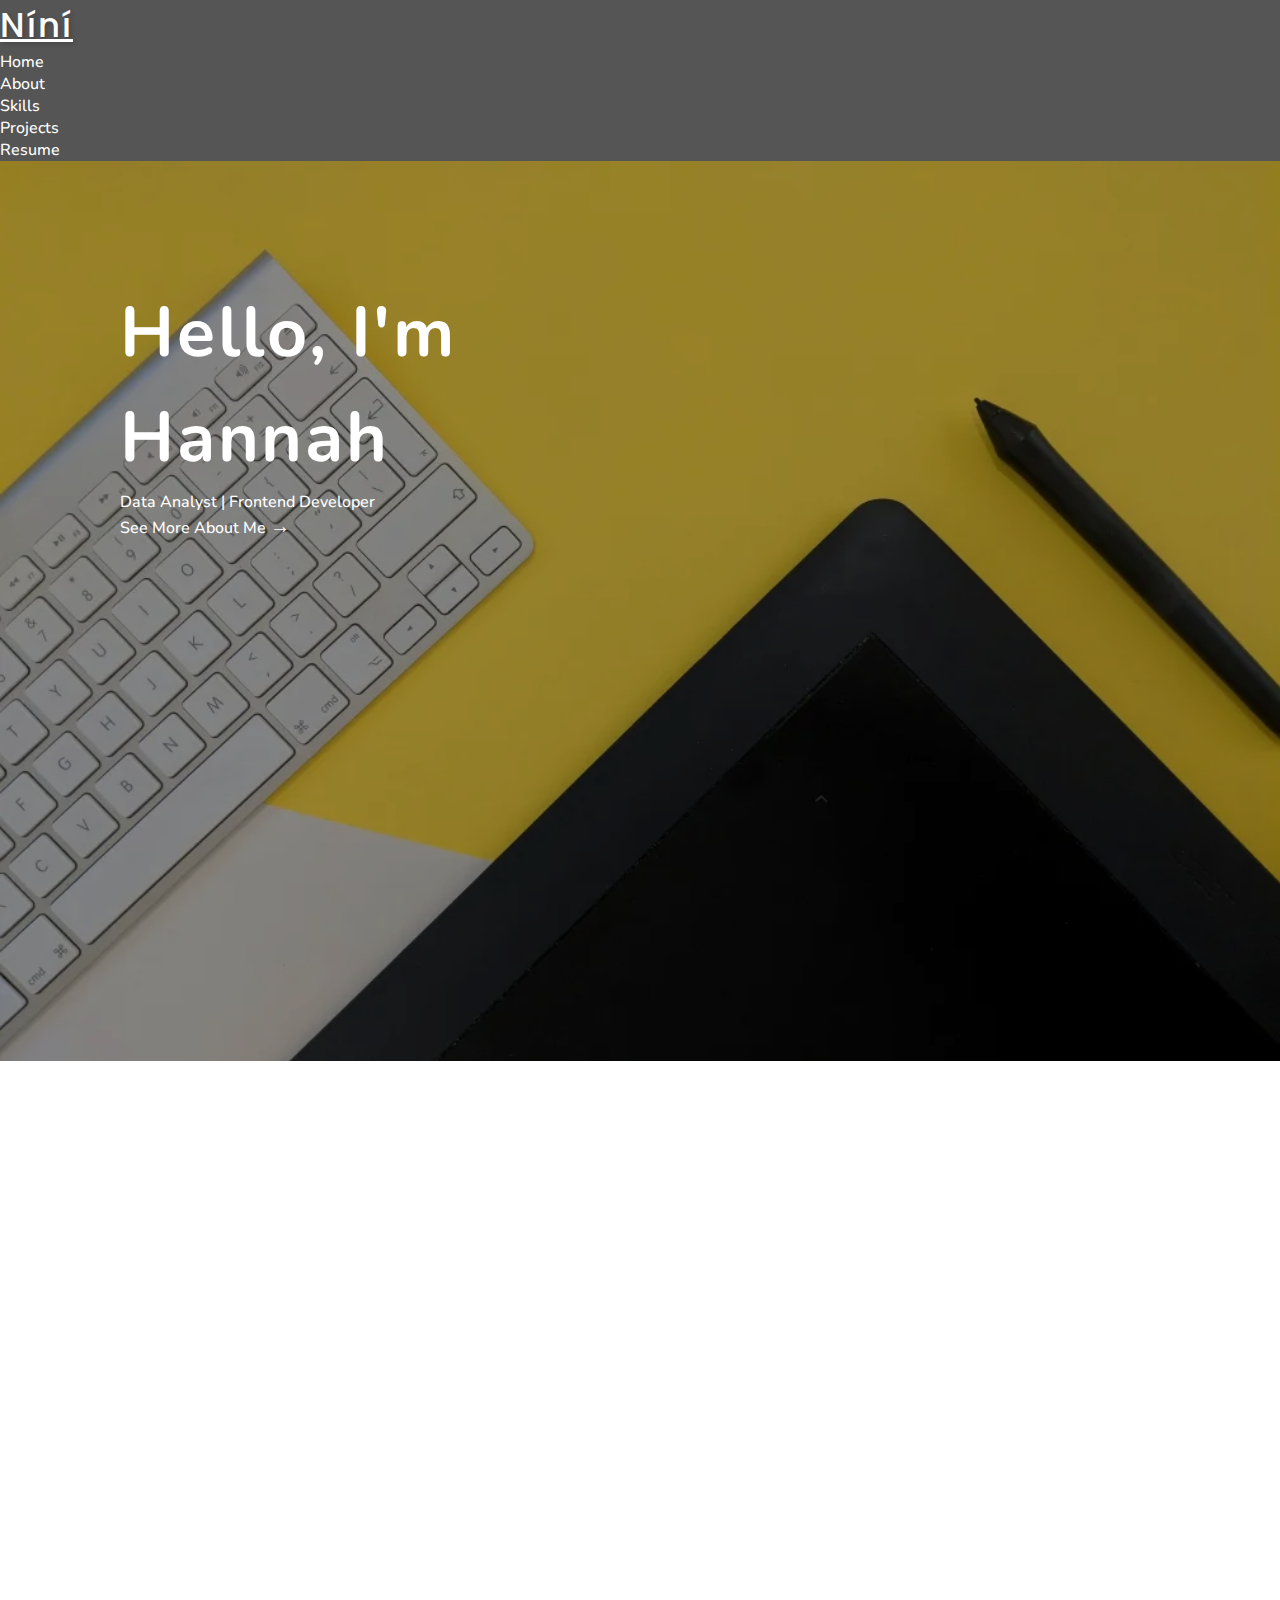
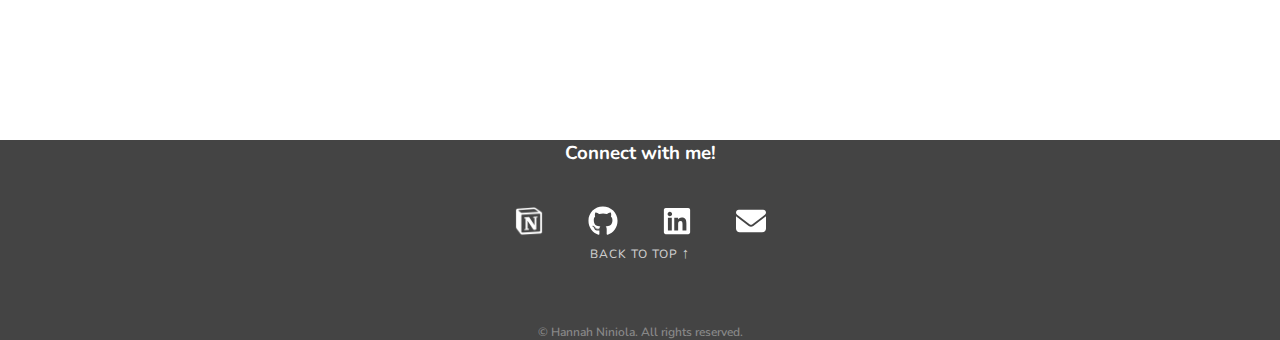
<file: index.html>
<!DOCTYPE html>
<html lang="en" id="top">
<head>
    <meta charset="UTF-8">
    <meta name="viewport" content="width=device-width, initial-scale=1.0">
    <meta name="description" content="Hannah Niniola | Data Analyst Portfolio ">
    <title>Hannah Niniola</title>
    <link rel="stylesheet" href="styles.css">
    <link rel="icon" type="image/png" href="user1.png">
    <link rel="preconnect" href="https://fonts.googleapis.com">
    <link rel="preconnect" href="https://fonts.gstatic.com" crossorigin>
    <link href="https://fonts.googleapis.com/css2?family=Nunito:ital,wght@400;700&display=swap" rel="stylesheet">
    <link href="https://cdn.jsdelivr.net/npm/bootstrap@5.3.5/dist/css/bootstrap.min.css" rel="stylesheet" integrity="sha384-SgOJa3DmI69IUzQ2PVdRZhwQ+dy64/BUtbMJw1MZ8t5HZApcHrRKUc4W0kG879m7" crossorigin="anonymous">
    <link href="https://fonts.googleapis.com/css2?family=Poppins&display=swap" rel="stylesheet">
    <link rel="stylesheet" href="https://cdn.jsdelivr.net/npm/bootstrap-icons@1.13.1/font/bootstrap-icons.min.css">
</head>

<body>

  <nav class="navbar navbar-expand-lg sticky-top" id="navbar">
    <div class="container">
      <a href="index.html" class="navbar-brand fs-2 my-1 " id = "brand-name" target="_self" >Níní</a>
      <button class="navbar-toggler" type="button" data-bs-toggle="collapse" data-bs-target="#navbarNav">
        <span class="navbar-toggler-icon"></span>
      </button>
      <div class="collapse navbar-collapse justify-content-end" id="navbarNav">
        <ul class="navbar-nav ms-auto fs-6 pt-2 " >
          <li class="nav-item"><a class="nav-link mx-2" href="#home">Home</a></li>
          <li class="nav-item"><a class="nav-link mx-2" href="about.html">About</a></li>
          <li class="nav-item"><a class="nav-link mx-2" href="#skills">Skills</a></li>
          <li class="nav-item"><a class="nav-link mx-2" href="#projects">Projects</a></li>
          <li class="nav-item"><a class="nav-link mx-2 resume" href="https://docsend.com/v/xrwz3/my_cv"  target="_blank" rel="noopener noreferrer">Resume</a></li>
        </ul>
      </div>
    </div>
  </nav>

  <header id = "home" class="scroll-section main-header mb-5">
  <div class = "hero-content">
    <h1 class="texts-start ">Hello, I'm<br> Hannah</h1>
    <p class="info pt-2">Data Analyst | Frontend Developer </p>
    <a class="icon-link  pt-5" id="about" href="about.html" target="_self">See More About Me <span class="arrow-right" style= "font-size: 20px;">&#8594;</span></a> 
  </div>
    
   <div class="overlay"></div> 
  </header>

  <main>
    <section id="skills" class="scroll-section container-fluid py-5 fade-in-on-scroll">
      <div class="row text-center mb-5">
        <h3 class=" heading-underline  mb-2">Skills</h3>
      </div>
      <div class=" skills-card row text-center justify-content-center fade-in-on-scroll">
        <div class="card mx-3 mb-3  shadow  d-flex flex-column align-items-center" style="width: 11rem;">
          <img src ="python-logo.png" alt="Python" class="mt-5" style="height: 50px;">
          <h5 class="mt-4">Statistical Programming</h5>
          <p class="text mt-3">Python</p>
        </div>  
        <div class="card mx-3 mb-3 shadow d-flex flex-column align-items-center" style="width: 11rem;" >
          <img src="powerbi.png" alt="Power BI" class="mt-5" style="height: 50px;">
          <h5 class="mt-4">Data Visualization</h5>
          <p class="text mt-3">Power BI</p>
        </div>  
        <div class="card mx-3 mb-3 shadow  d-flex flex-column align-items-center" style="width: 11rem;">
          <div class="d-flex justify-content-center gap-1">
            <img  src="sql-logo.svg" alt="SQL" class="mt-5 p-1" style="height: 50px;">
            <img src="table-logo.svg" alt="Excel" class="mt-5 p-1" style="height: 50px;">
          </div>
          <h5 class="mt-4">Data Management</h5>
          <p class="text mt-3">SQL & Excel</p>
        </div>
        <div class="card mx-3 mb-3 shadow d-flex flex-column align-items-center" style="width: 11rem;">
          <img src="code-logo.svg" alt="Frontend Dev" class="mt-5 p-1" style="height: 50px;">
          <h5 class="mt-4">Front-End Development</h5>
          <p class="text mt-3">HTML, CSS & JavaScript</p>
        </div>
      </div> 
    </section>
   
    <section id="projects" class="scroll-section container-fluid py-5 fade-in-on-scroll">
      <div class="row text-center mb-5">
        <h3 class="heading-underline text-center mb-2">Projects</h3>
      </div>
      <div class=" projects-card row text-center justify-content-center fade-in-on-scroll">
        <div class="card mx-2 mb-4 shadow d-flex flex-column align-items-center" style="width: 25rem;">
          <img src="air_quality_image.webp" alt="Air Quality Image" class="mt-3 rounded img-fluid" style="width: 100%; max-height: 170px; object-fit: cover;">
          <div class="mt-4 fs-5 fw-medium d-flex justify-content-between align-items-center w-100"><span>Air Quality Analysis of (PM<sub>10</sub>)</span>
            <div class="d-flex gap-3">
              <a href="project1.html" target="_self" rel="noopener noreferrer"><i class="bi bi-box-arrow-up-right" style="font-size: 20px; color: #444;"></i></a>
              <a href="https://github.com/niniola-creator/air_quality_analysis" target="_blank" rel="noopener noreferrer"><i class="bi bi-github" style="font-size: 20px; color: #444;"></i></a>
            </div>
          </div>
          <div class="d-flex flex-wrap gap-2 align-self-start pt-3">
            <button type="button" class="btn btn-light mb-3 fw-small shadow-lg" style="background-color: #444; color: #fff;">Python</button>
            <button type="button" class="btn btn-light mb-3 fw-small shadow-lg" style="background-color: #444; color: #fff;">Pandas</button>
            <button type="button" class="btn btn-light mb-3 fw-small shadow-lg" style="background-color: #444; color: #fff;">Matplotlib</button>
            <button type="button" class="btn btn-light mb-3 fw-small shadow-lg" style="background-color: #444; color: #fff;">Seaborn</button>
          </div>
        </div>

        <div class="card  mx-2 mb-4 shadow d-flex flex-column align-items-center" style="width: 25rem;">
          <img src="snap_image.webp" alt="Snap Image" class="mt-3 rounded img-fluid " style="width: 100%; max-height: 167px; object-fit: cover;">
          <div class="mt-4 fs-5 fw-medium d-flex justify-content-between align-items-center w-100"><span>Front-End Mentor: Snap</span>
            <div class="d-flex gap-3">
              <a href = "https://frontendmentor-snap.netlify.app/" target="_blank" rel="noopener noreferrer"><i class="bi bi-box-arrow-up-right" style="font-size: 20px; color: #444;"></i></a>
              <a href="https://github.com/niniola-creator/frontend_mentor-snap" target="_blank" rel="noopener noreferrer"><i class="bi bi-github" style="font-size: 20px; color: #444;"></i></a>
            </div> 
          </div>
          <div class="d-flex flex-wrap gap-2 align-self-start  pt-3">
            <button type="button" class="btn btn-light mb-3 fw-small shadow-lg" style="background-color: #444; color: #fff;">HTML</button>
            <button type="button" class="btn btn-light mb-3 fw-small shadow-lg" style="background-color: #444; color: #fff;">CSS</button>
            <button type="button" class="btn btn-light mb-3 fw-small shadow-lg" style="background-color: #444; color: #fff;">JavaScript</button>
            <button type="button" class="btn btn-light mb-3 fw-small shadow-lg" style="background-color: #444; color: #fff;">Bootstrap</button>
          </div>
        </div>

        <div class="card  mx-2 mb-4 shadow d-flex flex-column align-items-center" style="width: 25rem;">
          <img src="website.png" alt="Snap Image" class="mt-3 rounded img-fluid" style="width: 100%; max-height: 300px; object-fit: cover;">
          <div class="mt-4 fs-5 fw-medium d-flex justify-content-between align-items-center w-100"><span>Portfolio Website</span>
            <div class="d-flex gap-3">
              <a href = "index.html" target="_self"><i class="bi bi-box-arrow-up-right" style="font-size: 20px; color: #444;"></i></a>
              <a href="https://github.com/niniola-creator/niniola-creator.github.io" target="_blank" rel="noopener noreferrer"><i class="bi bi-github" style="font-size: 20px; color: #444;"></i></a>
            </div> 
          </div>
          <div class="d-flex flex-wrap gap-2 align-self-start pt-3" >
            <button type="button" class="btn btn-light  mb-3 fw-small align-self-start shadow-lg" style="background-color: #444; color: #fff;" >HTML</button>
            <button type="button" class="btn btn-light  mb-3 fw-small align-self-start shadow-lg" style="background-color: #444; color: #fff;" >CSS</button>
            <button type="button" class="btn btn-light  mb-3 fw-small align-self-start shadow-lg" style="background-color: #444; color: #fff;" >JavaScript</button>
            <button type="button" class="btn btn-light  mb-3 fw-small align-self-start shadow-lg" style="background-color: #444; color: #fff;" >Bootstrap</button>
          </div>
        </div>
      </div>  
    </section>

    <section id="certifications" class="py-5 container-fluid fade-in-on-scroll ">
      <div class="row text-center mb-5">
        <h2 class="text-center heading-underline mb-2">My Certifications</h2>

        <div class="cert-card row justify-content-center fade-in-on-scroll">
          <div class="card mx-2 px-0 shadow mt-5 d-flex flex-column align-items-center" style="width: 18rem;">
            <a href="https://www.udemy.com/certificate/UC-43869466-fc02-4b1c-a628-cd1eeefc7835/"  target="_blank" rel="noopener noreferrer">
            <img src="udemy_cert.jpg" class="card-img-top img-fluid py-1 px-1" alt="Udemy Certificate" style="height: 100%; width: 100%;"></a>
          </div>
          <div class="card mx-2 shadow mt-5 d-flex flex-column align-items-center" style="width: 18rem;">
            <a href="https://coursera.org/verify/GZ6NMVJUFSHE"  target="_blank" rel="noopener noreferrer">
            <img src="google-analytics_cert.png" class="card-img-top img-fluid py-2" alt="Google Analytics Certificate" style="height: auto; width: 100%;"></a>
          </div>
          <div class="card mx-2 shadow mt-5 d-flex flex-column align-items-center" style="width: 18rem;">
            <a href="https://coursera.org/share/8e2303d62e6bb360103d2c1ac0ad533b"  target="_blank" rel="noopener noreferrer">
            <img src="front-end_cert.png" class="card-img-top img-fluid py-2" alt="Meta Front-End Certificate" style="height: auto; width: 100%;"></a>
          </div>
          <div class="card mx-2 shadow mt-5 d-flex flex-column align-items-center" style="width: 18rem;">
            <a href="http://coursera.org/verify/EFHWDTVS2TMC"  target="_blank" rel="noopener noreferrer">
            <img src="js_cert.png" class="card-img-top img-fluid py-2" alt="Meta Front-End Certificate" style="height: auto; width: 100%;"></a>
          </div>
        </div>
      </div>
    </section>
  </main>

  <footer id="contact" class=" container-fluid py-1">
    <div class="contact-section">
      <h3 class="mt-5 connect">Connect with me!</h3>
      <a href="https://www.notion.so/Hannah-Niniola-Data-Analyst-Portfolio-1d691edcb01880758f5dca10f3e7ca55?pvs=4"  target="_blank" rel="noopener noreferrer"><img src="notion-logo-white.png"  alt="Notion Profile"></a>
      <a href="https://github.com/niniola-creator"  target="_blank" rel="noopener noreferrer"><img src="github-logo.svg" alt="GitHub Profile"></a>
      <a href="https://www.linkedin.com/in/annalinkedlin/"  target="_blank" rel="noopener noreferrer"><img src="linkedin-logo.svg" alt="LinkedIn Profile"></a>
      <a href="mailto:niniolaanna@gmail.com"><img src="email-logo.svg" alt="Email"></a>
    </div>
    <div class="footer-nav">
      <div class="footer-top">
        <a href="#top" class="back-to-top">Back to top <span style= "font-size: 15px;">&#8593;</span> </a>
      </div>
      
    </div>
    <p>&copy; Hannah Niniola. All rights reserved.</p>
  </footer>
  
  <script src="script.js"></script>
  <script src="https://cdn.jsdelivr.net/npm/bootstrap@5.3.5/dist/js/bootstrap.bundle.min.js" integrity="sha384-k6d4wzSIapyDyv1kpU366/PK5hCdSbCRGRCMv+eplOQJWyd1fbcAu9OCUj5zNLiq" crossorigin="anonymous"></script>
</body>
</html>
</file>
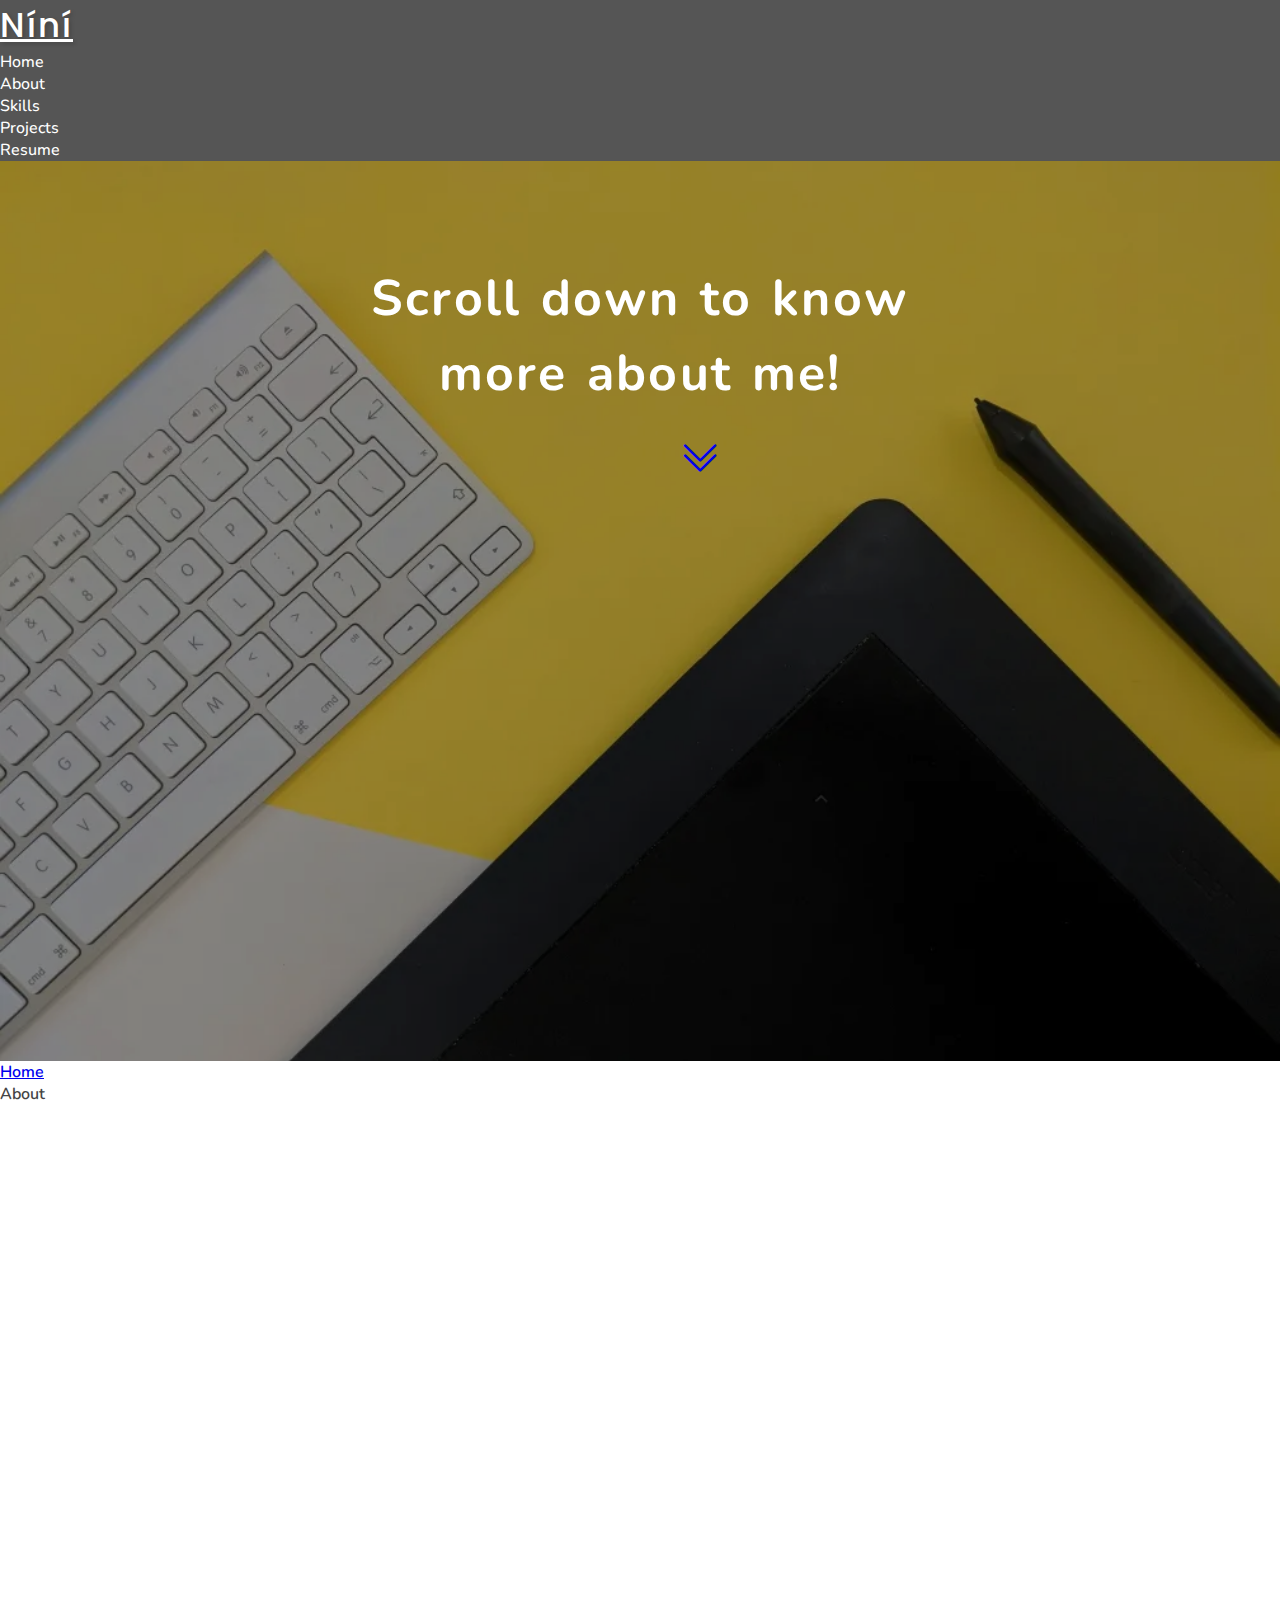
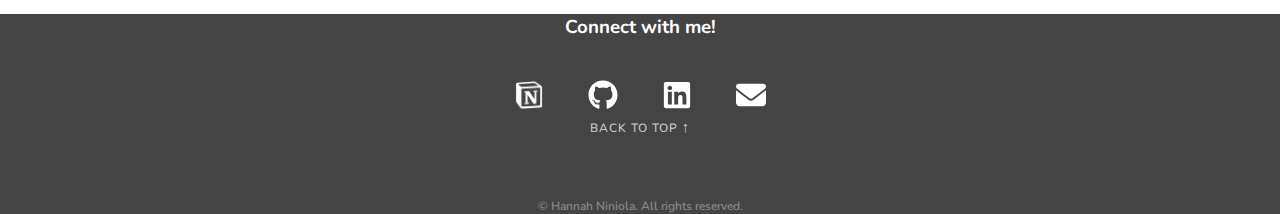
<file: about.html>
<!DOCTYPE html>
<html lang="en" id="top">
<head>
  <meta charset="UTF-8">
  <meta name="viewport" content="width=device-width, initial-scale=1.0">
  <title>About Me</title>
  <link rel="stylesheet" href="styles.css">
  <link rel="icon" type="image/png" href="user1.png">
  <link rel="preconnect" href="https://fonts.googleapis.com">
  <link rel="preconnect" href="https://fonts.gstatic.com" crossorigin>
  <link href="https://fonts.googleapis.com/css2?family=Nunito:ital,wght@400;700&display=swap" rel="stylesheet">
  <link href="https://cdn.jsdelivr.net/npm/bootstrap@5.3.5/dist/css/bootstrap.min.css" rel="stylesheet" integrity="sha384-SgOJa3DmI69IUzQ2PVdRZhwQ+dy64/BUtbMJw1MZ8t5HZApcHrRKUc4W0kG879m7" crossorigin="anonymous">
  <link rel="stylesheet" href="https://cdn.jsdelivr.net/npm/bootstrap-icons@1.10.5/font/bootstrap-icons.css">
  <link href="https://fonts.googleapis.com/css2?family=Poppins&display=swap" rel="stylesheet">
</head>


<body>
  
  <nav class="navbar navbar-expand-lg sticky-top" id="navbar" >
    <div class="container">
      <a href="index.html" class="navbar-brand fs-2 my-1" id = "brand-name" target="_self" >Níní</a>
      <button class="navbar-toggler" type="button" data-bs-toggle="collapse" data-bs-target="#navbarNav">
        <span class="navbar-toggler-icon"></span>
      </button>
      <div class="collapse navbar-collapse justify-content-end" id="navbarNav" >
        <ul class="navbar-nav ms-auto fs-6 pt-2 " >
          <li class="nav-item"><a class="nav-link mx-2" href="index.html#home">Home</a></li>
          <li class="nav-item"><a class="nav-link mx-2" href="#">About</a></li>
          <li class="nav-item"><a class="nav-link mx-2" href="index.html#skills">Skills</a></li>
          <li class="nav-item"><a class="nav-link mx-2" href="index.html#projects">Projects</a></li>
          <li class="nav-item"><a class="nav-link mx-2 resume" href="https://docsend.com/v/xrwz3/my_cv"  target="_blank" rel="noopener noreferrer">Resume</a></li>
        </ul>
      </div>
    </div>
  </nav>

  <header id = "home" class="scroll-section main-header">
    <h1 class="abt-intro">Scroll down to know <br> more about me!</h1><br>
    <div class = "hero-content center-icon position-relative">
      <a href="about.html#about-me" class="text-reset scroll-hint"><i class="bi bi-chevron-double-down"></i></a>  
    </div>
          
    <div class="overlay"></div> 
  </header>

  <div class="container-fluid bg-light">
    <div class="row pt-3 px-4">
      <nav aria-label="breadcrumb">
        <ol class="breadcrumb   fw-medium">
          <li class="breadcrumb-item"><a href="index.html" class="text-reset text-decoration-none">Home</a></li>
          <li class="breadcrumb-item active" aria-current="page">About</li>
        </ol>
      </nav>
    </div>
  </div>
        
  <main>
    <section id = "about-me" class="scroll-section container-fluid pb-5">
      <div class="row align-items-center px-4">
        <div class="col-md-7 fade-in-on-scroll">
          <h3 class="mt-3">About Me</h3>
          <p class="text-justify mt-3">
           Hi! I’m Hannah Niniola, a self-taught data analyst with a background in geology.
            My research interests focus on environmental geochemistry, pollution studies and how anthropogenic activities affect public health. 
           Right now, I'm working on how to use data to address concerns in environmental  research and sustainable development.
          Outside of work, I enjoy building responsive websites and reading fiction, often by African authors. 
         </p>
        </div> 
        <div class="col-md-5 text-end fade-in-on-scroll">
            <img id="my-img" src="my_image.webp"  alt="Hannah" class="img-fluid rounded shadow mt-5">
        </div>
      </div>
    </section>
  </main>
    
  <footer id="contact" class=" container-fluid container6 py-1">
    <div class="contact-section">
      <h3 class="mt-5 connect">Connect with me!</h3>
      <a href="https://www.notion.so/Hannah-Niniola-Data-Analyst-Portfolio-1d691edcb01880758f5dca10f3e7ca55?pvs=4"  target="_blank" rel="noopener noreferrer"><img src="notion-logo-white.png"  alt="Notion Profile" class="img-fluid"></a>
      <a href="https://github.com/niniola-creator"  target="_blank" rel="noopener noreferrer"><img src="github-logo.svg" alt="GitHub Profile" class="img-fluid"></a>
      <a href="https://www.linkedin.com/in/annalinkedlin/"  target="_blank" rel="noopener noreferrer"><img src="linkedin-logo.svg" alt="LinkedIn Profile" class="img-fluid"></a>
      <a href="mailto:niniolaanna@gmail.com"><img src="email-logo.svg" alt="Email"></a>
    </div>
    <div class="footer-nav">
      <div class="footer-top">
        <a href="#top" class="back-to-top">Back to top <span style= "font-size: 15px;">&#8593;</span> </a>
      </div>  
    </div>
    <p>&copy; Hannah Niniola. All rights reserved.</p>
  </footer>
      
        
    
    
  <script src="script.js"></script>
  <script src="https://cdn.jsdelivr.net/npm/bootstrap@5.3.5/dist/js/bootstrap.bundle.min.js" integrity="sha384-k6d4wzSIapyDyv1kpU366/PK5hCdSbCRGRCMv+eplOQJWyd1fbcAu9OCUj5zNLiq" crossorigin="anonymous"></script>
</body>
</html>
</file>
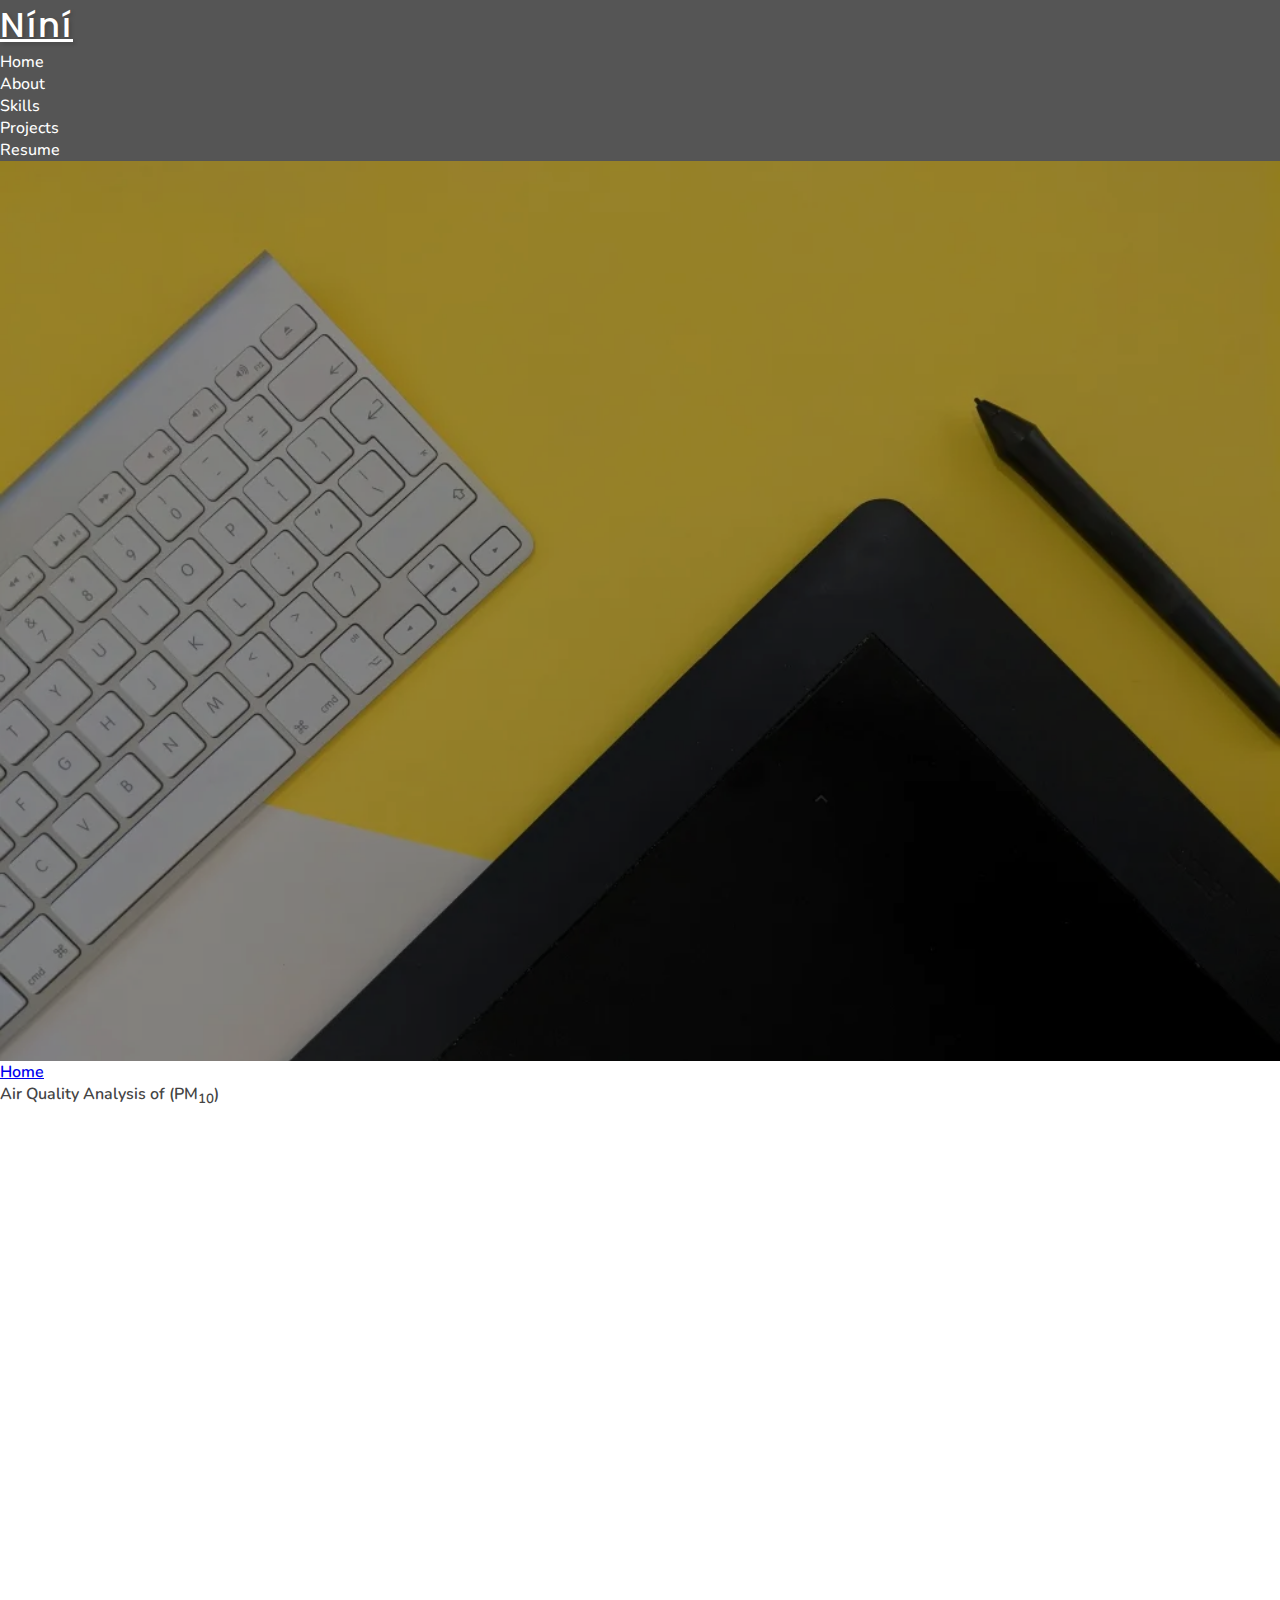
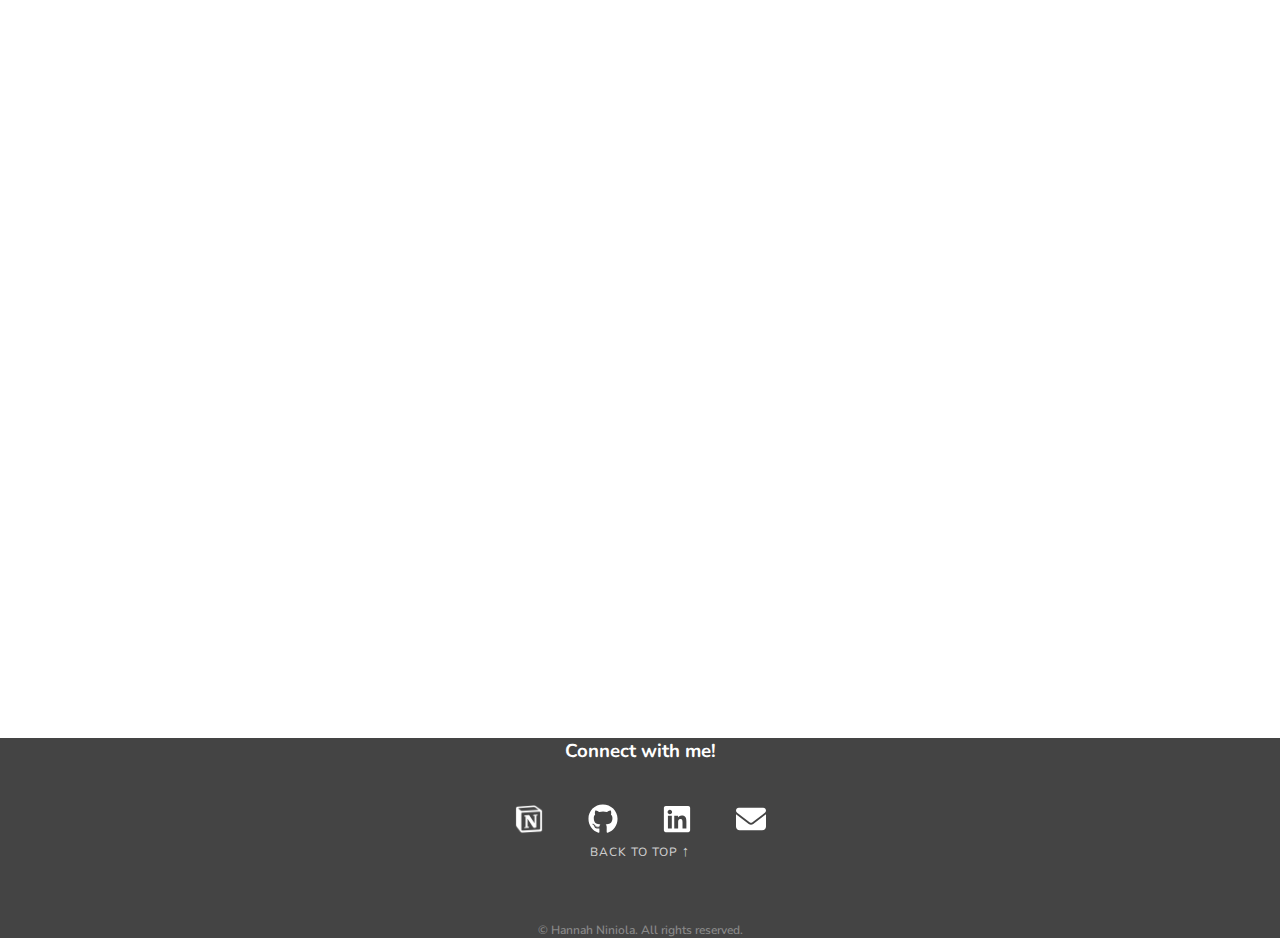
<file: project1.html>
<!DOCTYPE html>
<html lang="en" id="top">
<head>
  <meta charset="UTF-8">
  <meta name="viewport" content="width=device-width, initial-scale=1.0">
  <title>Air Quality Analysis</title>
  <link rel="stylesheet" href="styles.css">
  <link rel="icon" type="image/png" href="user1.png">
  <link rel="preconnect" href="https://fonts.googleapis.com">
  <link rel="preconnect" href="https://fonts.gstatic.com" crossorigin>
  <link href="https://fonts.googleapis.com/css2?family=Nunito:ital,wght@400;700&display=swap" rel="stylesheet">
  <link href="https://cdn.jsdelivr.net/npm/bootstrap@5.3.5/dist/css/bootstrap.min.css" rel="stylesheet" integrity="sha384-SgOJa3DmI69IUzQ2PVdRZhwQ+dy64/BUtbMJw1MZ8t5HZApcHrRKUc4W0kG879m7" crossorigin="anonymous">
  <link rel="stylesheet" href="https://cdn.jsdelivr.net/npm/bootstrap-icons@1.10.5/font/bootstrap-icons.css">
  <link href="https://fonts.googleapis.com/css2?family=Poppins&display=swap" rel="stylesheet">
</head>


<body>
  
  <nav class="navbar navbar-expand-lg sticky-top" id="navbar" >
    <div class="container">
      <a href="index.html" class="navbar-brand fs-2 my-1" id = "brand-name" target="_self">Níní</a>
      <button class="navbar-toggler" type="button" data-bs-toggle="collapse" data-bs-target="#navbarNav">
        <span class="navbar-toggler-icon"></span>
      </button>
      <div class="collapse navbar-collapse justify-content-end" id="navbarNav" >
        <ul class="navbar-nav ms-auto fs-6 pt-2 " >
          <li class="nav-item"><a class="nav-link mx-2" href="index.html#home">Home</a></li>
          <li class="nav-item"><a class="nav-link mx-2" href="about.html">About</a></li>
          <li class="nav-item"><a class="nav-link mx-2" href="index.html#skills">Skills</a></li>
          <li class="nav-item"><a class="nav-link mx-2" href="index.html#projects">Projects</a></li>
          <li class="nav-item"><a class="nav-link mx-2 resume" href="https://drive.google.com/file/d/176hNE9Ms-Wlfo8h60bnIVqcchc071tXE/view"  target="_blank" rel="noopener noreferrer">Resume</a></li>
        </ul>
      </div>
    </div>
  </nav>

  <header id = "home" class="main-header">      
    <div class="overlay"></div> 
  </header>

  <div class="container-fluid bg-light pt-3 px-5">
    <div class="row ">
      <nav aria-label="breadcrumb"  >
        <ol class="breadcrumb fw-medium">
          <li class="breadcrumb-item"><a href="index.html" class="text-reset text-decoration-none">Home</a></li>
          <li class="breadcrumb-item active" aria-current="page">Air Quality Analysis of (PM<sub>10</sub>)</li>
        </ol>
      </nav>
    </div>
  </div>
        
  <main>
    <section id = "project1" class="container-fluid pb-5 px-5">
    
      <div class="row text-justify">
        <div class="col-md-7  fade-in-on-scroll">
          <div class="mt-5">
            <h4>Overview</h4>
            <p>This project analyzes ambient air quality in Badagry, a peri-urban area in Lagos State, Nigeria, by examining PM₁₀ (Particulate Matter ≤ 10μm) using geochemical data obtained through SEM-EDX analysis.
            The objective is to identify dominant airborne pollutants and assess the potential health risks in different environmental units.</p>

            <h4>Description</h4>
            <p>The dataset contains PM₁₀ concentration values (in weight %) of elements from the three sample locations:
            <ul>
              <li>Market Area</li>
              <li>Residential Area</li>
              <li>Traffic Area</li>
            </ul>
          
            <h4>Analytical Approach</h4>
            <p>
            The analysis was done using Python, primarily in Jupyter Notebook. Dataset was loaded and cleaned using <strong>pandas</strong>, with missing values handled and numeric conversions applied.
            Exploratory data analysis included grouped statistics per location and inter-element correlations. 
            Visualizations were generated using <strong>matplotlib</strong> and <strong>seaborn</strong> to highlight concentration trends and pollution patterns across the three environmental zones.
            </p>

            <h4>Results</h4>
            <p>The traffic area recorded the highest Lead (Pb) concentrations, indicating pollution from vehicles.
            Quartz (Si) and aluminosilicates (Al-Si-O) particles dominate the PM₁₀ across all zones.
            The market area also had elevated levels of heavy metals, exposing traders and consumers to potential health risks.</p>
            
            <h4>Environmental Implications</h4>
            <p>The study confirms the presence of harmful airborne particles with geochemical signatures consistent with road dust, vehicular emissions and anthropogenic activities, which can be linked to respiratory issues such as silicosis and heavy metal poisoning.</p>

            <h4>Recommendations</h4>
            <ul>
              <li>Regular air quality monitoring in high-traffic and market areas.</li>
              <li>Public health awareness campaigns about PM₁₀ exposure.</li>
              <li>Implementing cleaner transport policies and environmental regulations.</li>
            </ul>
          </div>  
        </div>  

        <div class="col-md-5 fade-in-on-scroll">
          <div class="mt-5 px-5 ">
            <h4 class= "text-md-start text-center pb-3">Preview</h4>
            <img id="my-img" src="group_barchart.png"  alt="Grouped Bar Chart of  PM₁₀ concentration" class="img-fluid rounded">
            <img id="my-img" src="heatmap.png"  alt="Heatmap of  PM₁₀ concentration" class="img-fluid rounded  mt-5">
            <p class = "mt-5">You can check out the Notebook <a class="text-decoration-none" href="https://colab.research.google.com/drive/1bnnFCpDafhnQfcUaO7IDhyDC0m5wiDkV"  target="_blank" rel="noopener noreferrer">here</a></p>
          </div>
          
        </div>
      </div>
       
    </section>
  </main>
    
  <footer id="contact" class=" container-fluid py-1">
    <div class="contact-section">
      <h3 class="mt-5 connect">Connect with me!</h3>
      <a href="https://www.notion.so/Hannah-Niniola-Data-Analyst-Portfolio-1d691edcb01880758f5dca10f3e7ca55?pvs=4"  target="_blank" rel="noopener noreferrer"><img src="notion-logo-white.png"  alt="Notion Profile" class="img-fluid"></a>
      <a href="https://github.com/niniola-creator"  target="_blank" rel="noopener noreferrer"><img src="github-logo.svg" alt="GitHub Profile" class="img-fluid"></a>
      <a href="https://www.linkedin.com/in/annalinkedlin/"  target="_blank" rel="noopener noreferrer"><img src="linkedin-logo.svg" alt="LinkedIn Profile" class="img-fluid"></a>
      <a href="mailto:niniolaanna@gmail.com"><img src="email-logo.svg" alt="Email"></a>
    </div>
    <div class="footer-nav">
      <div class="footer-top">
        <a href="#top" class="back-to-top">Back to top <span style= "font-size: 15px;">&#8593;</span> </a>
      </div>  
    </div>
    <p>&copy; Hannah Niniola. All rights reserved.</p>
  </footer>
          
  <script src="script.js"></script>
  <script src="https://cdn.jsdelivr.net/npm/bootstrap@5.3.5/dist/js/bootstrap.bundle.min.js" integrity="sha384-k6d4wzSIapyDyv1kpU366/PK5hCdSbCRGRCMv+eplOQJWyd1fbcAu9OCUj5zNLiq" crossorigin="anonymous"></script>
</body>
</html>
</file>
<file: styles.css>
*{
  padding: 0;
  margin: 0;
  box-sizing: border-box;
}

html {
  scroll-behavior: smooth;
  scroll-padding-top: 70px;
}

body{
  color: #fff; 
  margin: 0;
  padding: 0; 
  font-family: 'Nunito'; 
  overflow-x: hidden;
} 
#navbar {
  transition: all 0.3s ease;
  background-color: #555;
  position: sticky;
  z-index: 1000;
} 

#navbar .navbar-brand,
#navbar .nav-link {
  color: #fff;
  font-weight: 500;  
}

.navbar-scrolled {
  background-color: #fff !important;
  box-shadow: 0 2px 10px rgba(0,0,0,0.1);
}

.navbar-scrolled .nav-link  {
  color: #333 !important;
  font-weight: 500;
  
}

.navbar-scrolled .navbar-brand  {
  color: #444 !important;
  font-weight: 500;
  
}


.navbar-brand{
  font-family: 'Poppins', sans-serif;
  font-size: 34px;
  font-weight: 600;
  fill: url(#grad);
  letter-spacing: 2px;
  text-shadow: 2px 2px 4px rgba(0, 0, 0, 0.199);
}

.nav-link {
  color: #fff;
  text-decoration: none;
  transition: color 0.3s ease;
}

.nav-link.active-link {
  color: #e6e214e8 !important;
  
} 

#navbar .nav-link:hover {
  color: #e6e214e8 !important;
}

.navbar-toggler {
  border: none !important;
  box-shadow: none !important;
  outline: none !important;
}


.main-header{
  background-image: url('hero_image.webp');
  background-size: cover;
  background-position: center;
  color: white;
  min-height: 100vh;
  position: relative;
}


.overlay{
  position: absolute;
  top: 0;
  left: 0;
  width: 100%;
  height: 100%;
  background-color: rgba(0, 0, 0, 0.4);  
  z-index: 1;
}

.hero-content{
  margin-left: 120px;
  color: #fff;
  position: relative;
  z-index: 100;
}

.texts-start{
  line-height: 1.5;
  letter-spacing: 2.8px;
  padding-top: 120px;
  font-size: 70px;
  
}

.texts-center{
  text-align: center;
  line-height: 1.5;
  padding-bottom: 150px; 
  font-size: 70px;
} 

.info{
  color: #fff;
  font-weight: 500;
}

#about {
  text-decoration: none;
  font-weight: 500;
  color: #fff;
}

#about:hover{
  color:#e6e214e8;
}

.center-icon{
  display: flex;
  justify-content: center;
  align-items: center;
  font-size: 3rem; 
  }

.abt-intro{
  color: #fff;
  position: relative;
  z-index: 100;
  word-spacing: 0.2rem;
  padding-top: 100px;
  text-align: center;
  letter-spacing: 2.23px;
  line-height: 1.5;
  font-size: 50px;
}

.scroll-hint{
  position: absolute;
  top: 0;
  left: 50%;
  transform: translate(-50%);
  font-size: 2.5rem;
  animation: bounce 2s infinite;
}

@keyframes bounce{
  0%, 100%{
    transform: translateX(-50%)
translateY(0);
  }
  50%{
    transform: translateX(-50%)
translateY(10px)    ;
  }
}



.container-fluid {
color: #444;
font-weight: 600;
}

.text-justify {
text-align: justify;
line-height: 2.5;
letter-spacing: 0.4px;
font-weight: 500;
}
    
#my-img {
width: 100%;
max-width: 400px;
height: auto;
opacity: 0.9;
filter: brightness(90%);
}
  
.fade-in-on-scroll {
  opacity: 0;
  transform: translateY(20px);
  transition: opacity 1s ease-out, transform 1s ease-out;
}

.fade-in-on-scroll.visible {
  opacity: 1;
  transform: none;
}


.skills-card{
  padding-top: 20px;
  height: 100%;
}

.text{
  font-weight: 500;
  color: #333;
}

.heading-underline::after{
  content: '';
  width: 15%;
  height: 2px;
  background-color: #444;
  border-radius: 3px;
  margin: 6px auto auto;
  display: block;
  margin-top: 30px;
}

.projects-card{
  padding-top: 20px;
  height: 100%;
  
}

.project-img {
  width: 100%;
  height: 200px;
  object-fit: cover;
}


.projects-logo{
  width: 25px;
  height: 25px;
}

.cert-card{
  padding-top: 20px;
  height: 100%;
}

footer {
  background-color: #444;
  color: #ccc;
  text-align: center;
  position: relative;
  clear: both; 
}

.connect{
  color: #fff;
}

footer .contact-section a {
  margin: 0 20px;
  display: inline-block;
}

footer .contact-section img {
  width: 30px;
  height: 30px;
  filter: brightness(0) invert(1);
  margin-top: 40px;
  
}
footer .contact-section img:hover{
  transform: scale(1.05);
}

.footer-nav a {
  margin: 0 10px;
  color: #ccc;
  text-decoration: none;
  text-transform: uppercase;
  font-size: 12px;
  letter-spacing: 1px;
}

.footer-nav a:hover {
  color: white;
}

footer p {
  margin-top: 60px;
  font-size: 12px;
  color: #888;
}
7
.footer-top {
  display: flex;
  justify-content: flex-start;
  margin-top: 20px;
}

.back-to-top {
  color: #ccc;
  text-transform: uppercase;
  font-size: 12px;
  text-decoration: none;
  letter-spacing: 1px;
  font-weight: 500;
  margin-bottom: 50px;
}

.back-to-top:hover {
  color:#e6e214e8!important;
  font-weight: 500;
}

.projects-card .card img{
  transition: transform 0.3s ease;
}

.projects-card .card:hover img{
  transform: scale(1.03);
}



@media(max-width : 768px){
  .hero-content{
    margin-left: 0;
    padding-left: 10px;
    padding-right: 10px;
  }
  #about{
    padding-top: 20px;
  } 
  .main-header{
    min-height: 90vh;
 } 

 .text-end {  
    text-align: center !important;
  }

  .texts-start{
    padding-top: 70px;
    font-size: 50px;
    letter-spacing: 1px;
  }
  .text-justify{
    line-height: 2.1; 
    text-align: left;
  }

  #my-img {  
    max-width: 100%;
    height: auto;
    margin: 0 auto;
    display: block;
  }

  .footer-top{
    display: flex;
    justify-content: center;
    margin-top: 60px;
  }

  footer .contact-section img {
    width: 20px;
    height: 20px;
    filter: brightness(0) invert(1);
    margin-top: 40px;
  }
  
}
</file>
